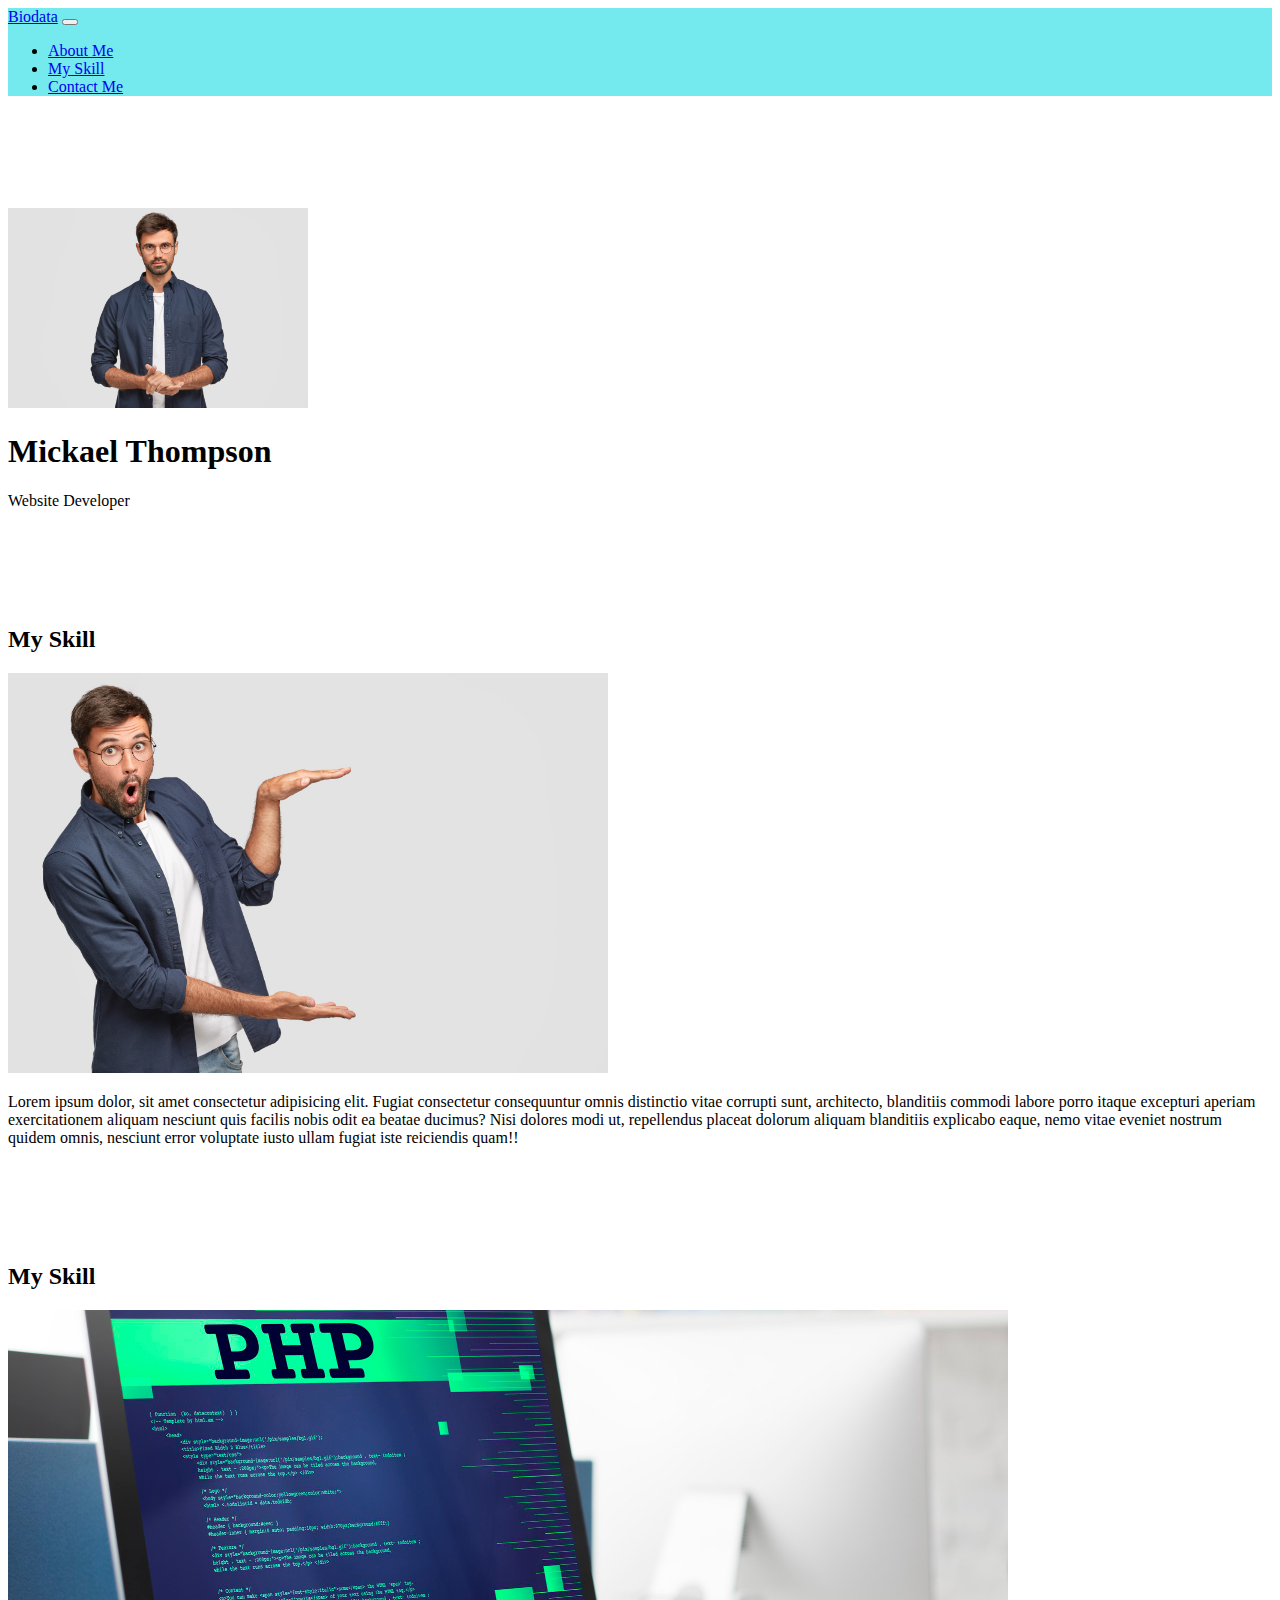
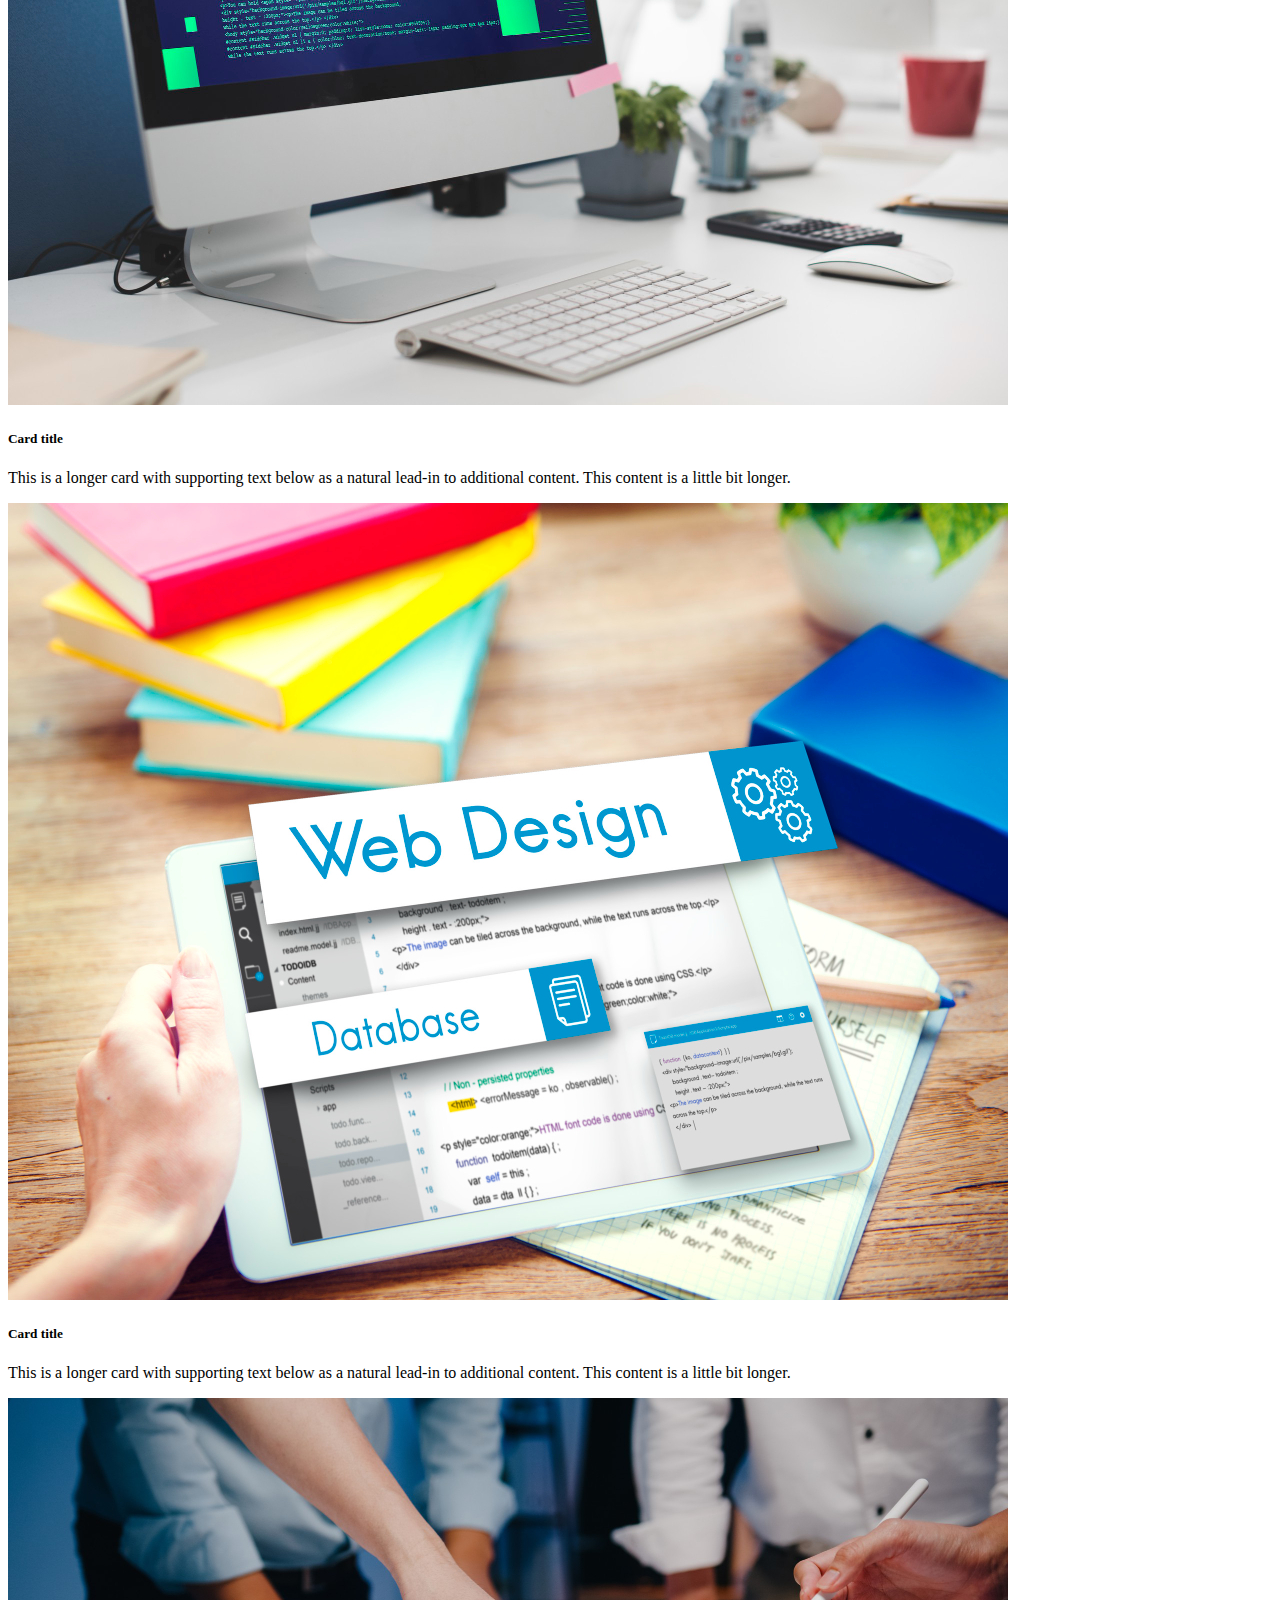
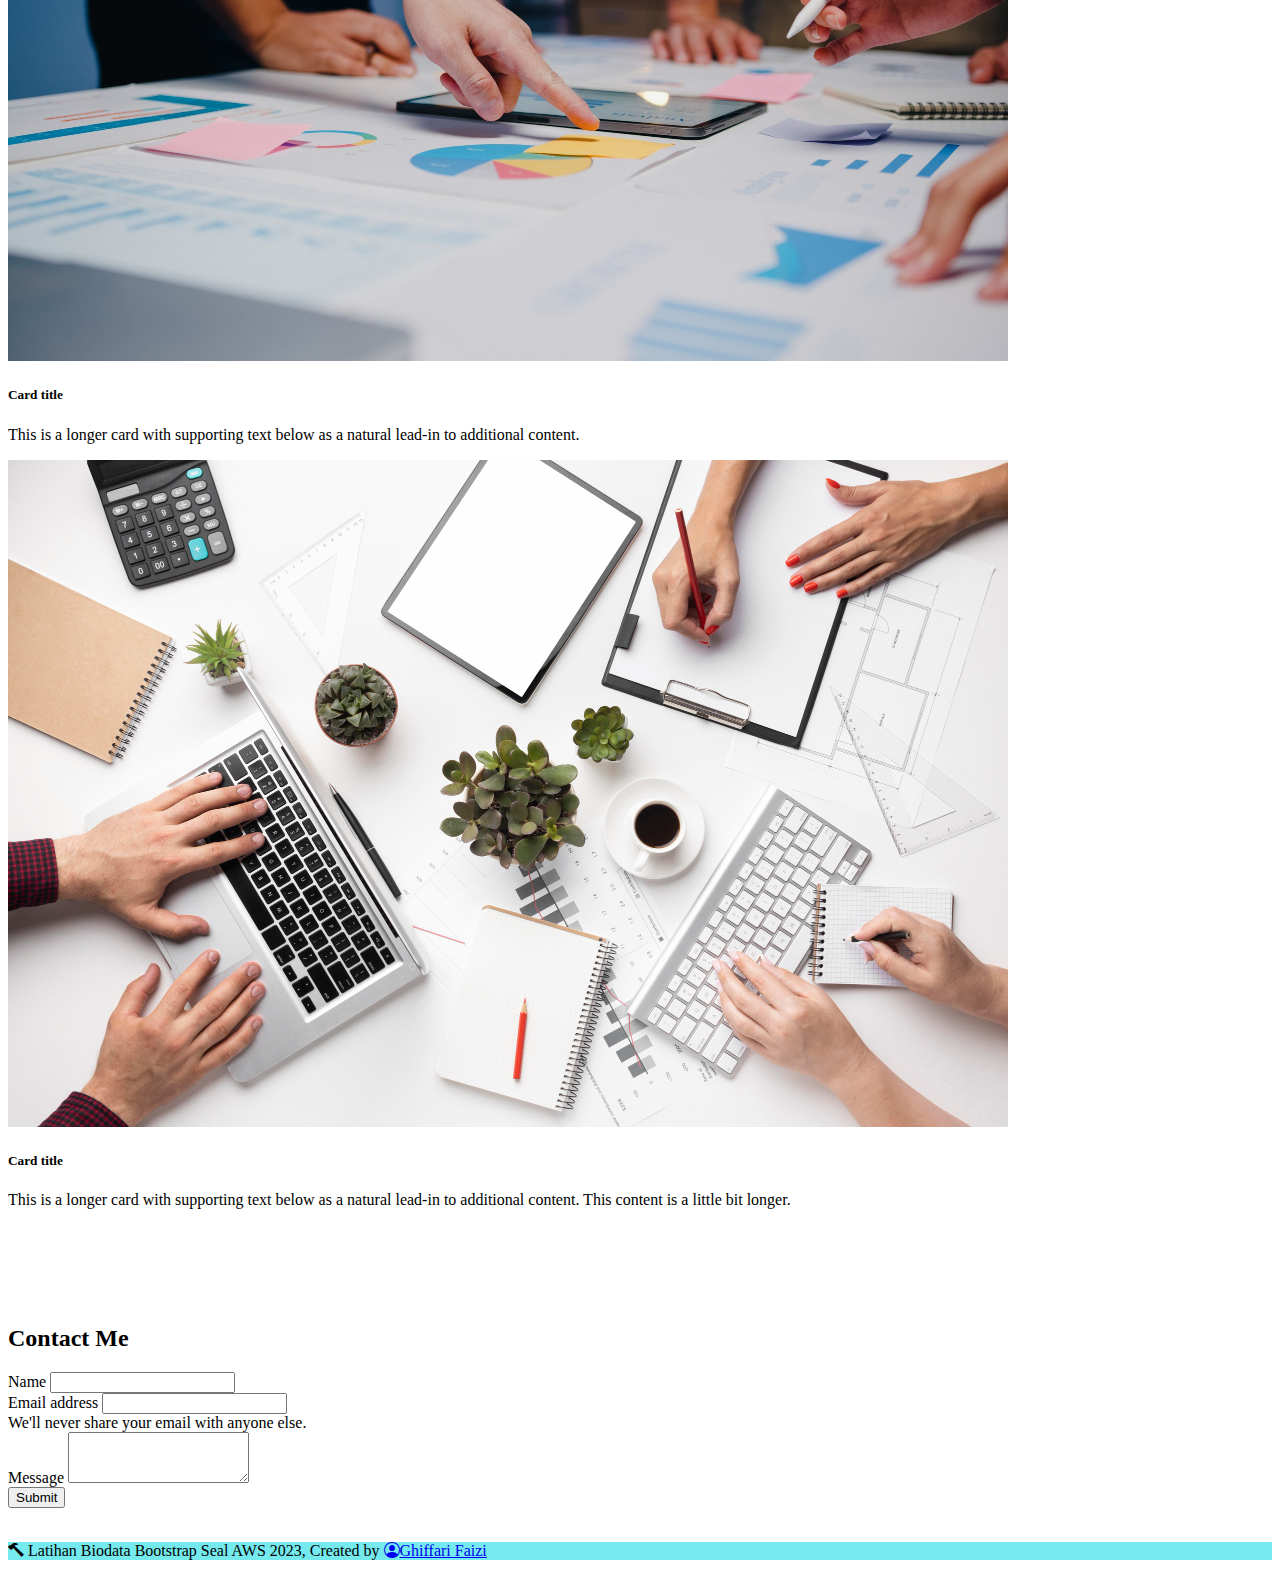
<file: framework/index.html>
<!doctype html>
<html lang="en">
  <head>
    <meta charset="utf-8">
    <meta name="viewport" content="width=device-width, initial-scale=1">
    <!-- Bootstrap CSS -->
    <link href="https://cdn.jsdelivr.net/npm/bootstrap@5.3.0-alpha3/dist/css/bootstrap.min.css" rel="stylesheet" integrity="sha384-KK94CHFLLe+nY2dmCWGMq91rCGa5gtU4mk92HdvYe+M/SXH301p5ILy+dN9+nJOZ" crossorigin="anonymous">
    <!-- Icon -->
    <link rel="stylesheet" href="https://cdn.jsdelivr.net/npm/bootstrap-icons@1.8.3/font/bootstrap-icons.css" />
    <!-- CSS -->
    <link rel="stylesheet" href="style.css" />
    <title>Bootstrap demo</title>
  </head>
  <body>

    <!-- Navbar Start -->
  
    <nav class="navbar navbar-expand-lg navbar-light" style="background-color: #74eaee;">
      <div class="container">
        <a class="navbar-brand" href="#">Biodata</a>
        <button class="navbar-toggler" type="button" data-bs-toggle="collapse" data-bs-target="#navbarNav" aria-controls="navbarNav" aria-expanded="false" aria-label="Toggle navigation">
          <span class="navbar-toggler-icon"></span>
        </button>
        <div class="collapse navbar-collapse" id="navbarNav">
          <ul class="navbar-nav ms-auto">
            <!-- <li class="nav-item">
              <a class="nav-link active" aria-current="page" href="#">Home</a>
            </li> -->
            <li class="nav-item">
              <a class="nav-link" href="#about">About Me</a>
            </li>
            <li class="nav-item">
              <a class="nav-link" href="#myskill">My Skill</a>
            </li>
            <li class="nav-item">
              <a class="nav-link" href="#contact">Contact Me</a>
            </li>
          </ul>
        </div>
      </div>
    </nav>

    <!-- Navbar End  -->

    <!-- Jumbo tron Start -->

    <section class="jumbotron text-center">
      <img src="img/image- hero.jpg" alt="Thompson" width="300" class="rounded-circle img-thumbnail" />
      <h1 class="display-4">Mickael Thompson</h1>
      <p class="lead">Website Developer </p>
      
    </section>

    <!-- Jumbotron End  -->

    <!-- About Me Start -->

    <!-- About -->
    <section id="about">
      <div class="container">
        <div class="row text-center mb-3">
          <div class="col">
            <h2>My Skill</h2>
          </div>
        </div>
        <div class="row justify-content-between fs-5 text-center">
          <div class="col-md-4">
            <img src="img/image-about.jpg" alt="Gambar About" style="width:600px;height:400px;" >
          </div>
          <div class="col-md-4">
            <p>Lorem ipsum dolor, sit amet consectetur adipisicing elit. Fugiat consectetur consequuntur omnis distinctio vitae corrupti sunt, architecto, blanditiis commodi labore porro itaque excepturi aperiam exercitationem aliquam nesciunt quis facilis nobis odit ea beatae ducimus? Nisi dolores modi ut, repellendus placeat dolorum aliquam blanditiis explicabo eaque, nemo vitae eveniet nostrum quidem omnis, nesciunt error voluptate iusto ullam fugiat iste reiciendis quam!!</p>
          </div>
        </div>
      </div>
      
    </section>
    <!-- Akhir About -->

    <!-- About Me End -->

    <!-- My Skill Start  -->

    <section id="myskill">
      <div class="container">
        <div class="row text-center mb-3">
          <div class="col">
            <h2>My Skill</h2>
          </div>
        </div>
        <div class="row row-cols-1 row-cols-md-2 g-4">
          <div class="col">
            <div class="card">
              <img src="img/about-1.jpg" class="card-img-top" alt="myskill-1">
              <div class="card-body">
                <h5 class="card-title">Card title</h5>
                <p class="card-text">This is a longer card with supporting text below as a natural lead-in to additional content. This content is a little bit longer.</p>
              </div>
            </div>
          </div>
          <div class="col">
            <div class="card">
              <img src="img/about-2.jpg" class="card-img-top" alt="myskill-2">
              <div class="card-body">
                <h5 class="card-title">Card title</h5>
                <p class="card-text">This is a longer card with supporting text below as a natural lead-in to additional content. This content is a little bit longer.</p>
              </div>
            </div>
          </div>
          <div class="col">
            <div class="card">
              <img src="img/about-3.jpg" class="card-img-top" alt="myskill-3">
              <div class="card-body">
                <h5 class="card-title">Card title</h5>
                <p class="card-text">This is a longer card with supporting text below as a natural lead-in to additional content.</p>
              </div>
            </div>
          </div>
          <div class="col">
            <div class="card">
              <img src="img/about-4.jpg" class="card-img-top" alt=myskill-4">
              <div class="card-body">
                <h5 class="card-title">Card title</h5>
                <p class="card-text">This is a longer card with supporting text below as a natural lead-in to additional content. This content is a little bit longer.</p>
              </div>
            </div>
          </div>
        </div>
    </section>

    <!-- My Skill End -->


  <!-- Contact Me Start -->

  <section id="contact">
    <div class="container">
      <div class="row text-center mb-3">
        <div class="col">
          <h2>Contact Me</h2>
        </div>
      </div>
      <div class="row justify-content-center">
        <div class="col-md-6">
          <form>
            <div class="mb-3">
              <label for="name" class="form-label">Name</label>
              <input type="text" class="form-control" id="name" aria-describedby="name" />
            </div>
            <div class="mb-3">
              <label for="email" class="form-label">Email address</label>
              <input type="email" class="form-control" id="email" aria-describedby="email" />
              <div id="email" class="form-text">We'll never share your email with anyone else.</div>
            </div>
            <div class="mb-3">
              <label for="message" class="form-label">Message</label>
              <textarea class="form-control" id="message" rows="3"></textarea>
            </div>
            <button type="submit" class="btn btn-primary">Submit</button>
          </form>
        </div>
      </div>
    </div>
  </section>

  <!-- Contact Me End -->

  <!-- Footer Start -->
</br>
  <footer class="text-black text-center pb-3" style="background-color: #74eaee;">
    <p>
      <i class="bi bi-hammer text-danger"></i> Latihan Biodata Bootstrap Seal AWS 2023, Created by
      <a href="https://www.instagram.com/ghiffarifaizi_/" class="text-black fw-bold"> <i class="bi bi-person-circle"></i>Ghiffari Faizi</a>
    </p>
  </footer>


  <!-- Footer end -->
    
    <script src="https://cdn.jsdelivr.net/npm/bootstrap@5.3.0-alpha3/dist/js/bootstrap.bundle.min.js" integrity="sha384-ENjdO4Dr2bkBIFxQpeoTz1HIcje39Wm4jDKdf19U8gI4ddQ3GYNS7NTKfAdVQSZe" crossorigin="anonymous"></script>
  </body>
</html>
</file>
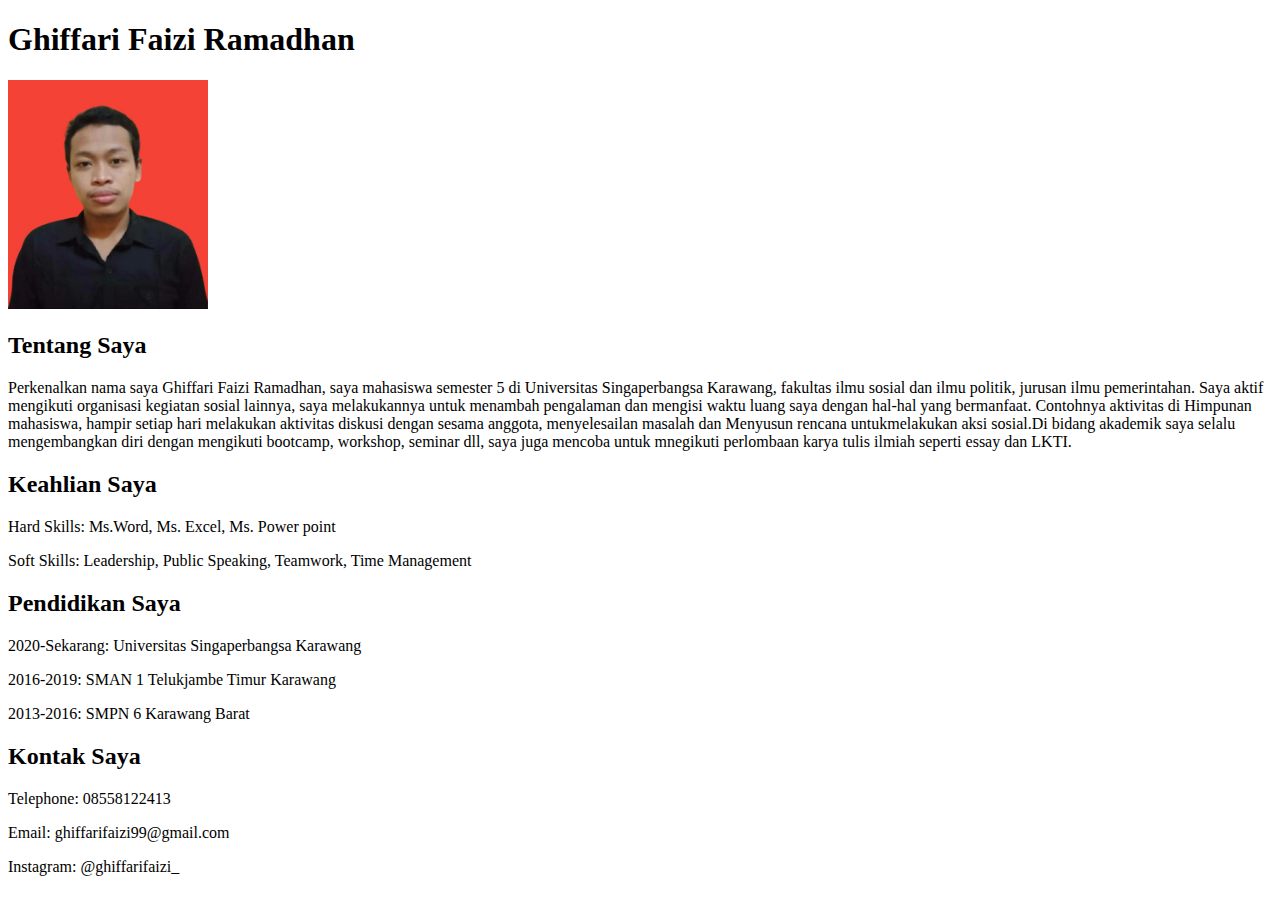
<file: pertama.html>
<!DOCTYPE html>
<html lang="en">
<head>
    <meta charset="UTF-8">
    <meta http-equiv="X-UA-Compatible" content="IE=edge">
    <meta name="viewport" content="width=<device-width>, initial-scale=1.0">
    <title>Document</title>
</head>
<body>
    <h1>Ghiffari Faizi Ramadhan</h1>
    <img src="images/WhatsApp Image 2023-03-05 at 17.51.53.jpeg" width="200px" />
    <h2>Tentang Saya</h2>
    <p>Perkenalkan nama saya Ghiffari Faizi Ramadhan, saya mahasiswa semester 5 di Universitas Singaperbangsa Karawang, fakultas ilmu sosial dan ilmu politik, jurusan ilmu pemerintahan. Saya aktif mengikuti organisasi kegiatan sosial lainnya, saya melakukannya untuk menambah pengalaman dan mengisi waktu luang saya dengan hal-hal yang bermanfaat. Contohnya aktivitas di Himpunan mahasiswa, hampir setiap hari melakukan aktivitas diskusi dengan sesama anggota, menyelesailan masalah dan Menyusun rencana untukmelakukan aksi sosial.Di bidang akademik saya selalu mengembangkan diri dengan mengikuti bootcamp, workshop, seminar dll, saya juga mencoba untuk mnegikuti perlombaan karya tulis ilmiah seperti essay dan LKTI.</p>
    <h2>Keahlian Saya</h2>
    <p>Hard Skills: Ms.Word, Ms. Excel, Ms. Power point</p>
<p>Soft Skills: Leadership, Public Speaking, Teamwork, Time Management</p>
 <h2>Pendidikan Saya</h2>
 <p>2020-Sekarang: Universitas Singaperbangsa Karawang</p>
 <p>2016-2019: SMAN 1 Telukjambe Timur Karawang</p>
 <p>2013-2016: SMPN 6 Karawang Barat</p>
 <h2>Kontak Saya</h2>
 <p>Telephone: 08558122413</p>
 <p>Email: ghiffarifaizi99@gmail.com</p>
 <p>Instagram: @ghiffarifaizi_</p>
</body>
</html>
</file>
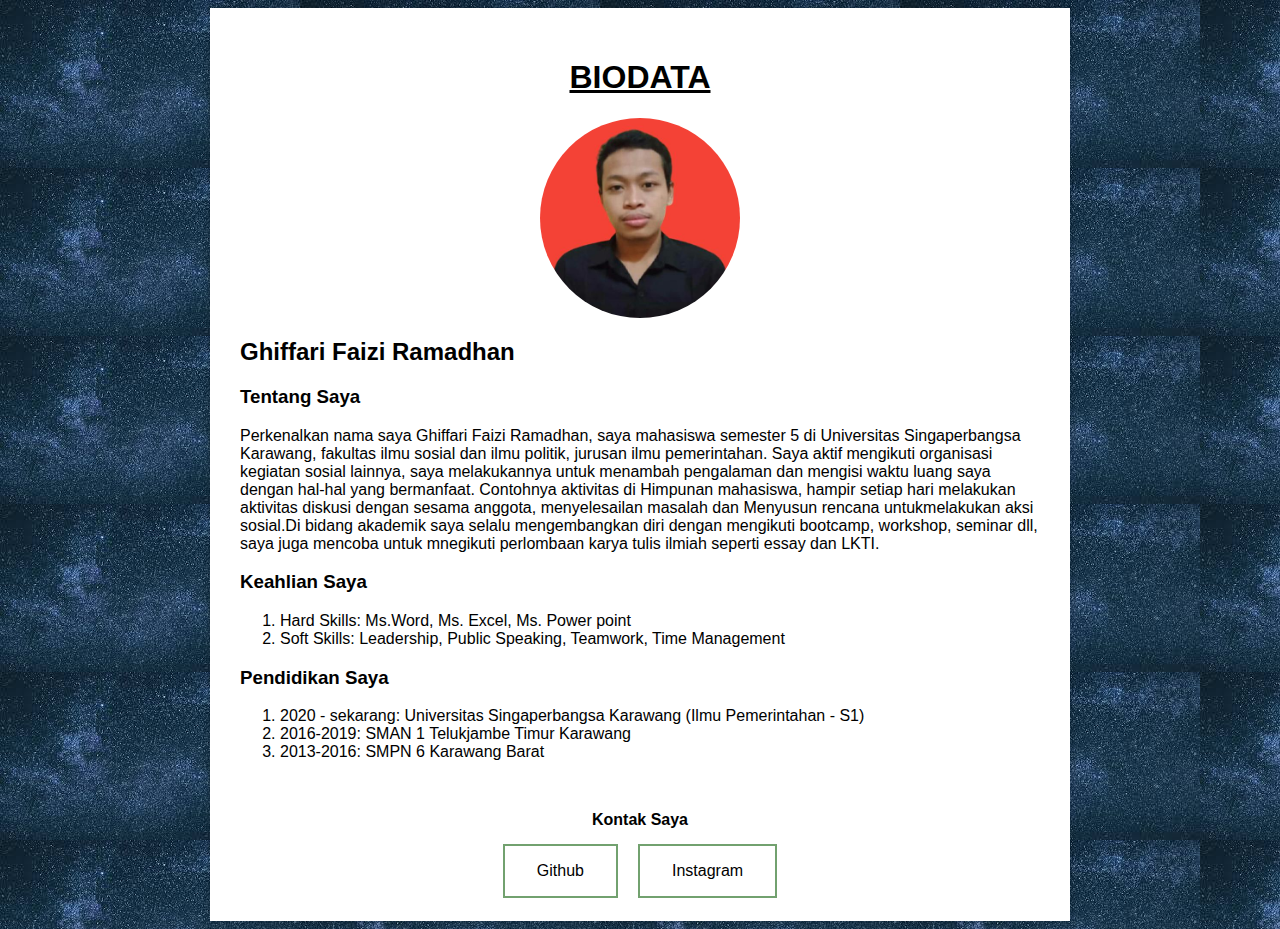
<file: biodata/biodata.html>
<!DOCTYPE html>
<html lang="en">
<head>
      <meta charset="UTF-8">
      <meta http-equiv="X-UA-Compatible" content="IE=edge">
      <meta name="viewport" content="width=device-width, initial-scale=1.0">
      <title>Biodata Saya</title>
      <link rel="stylesheet" type="text/css" href="style.css">
</head>
<body>
    <div class="container">
        <h1><u>Biodata</u></h1>
        <img src="img/foto ghiffari.jpeg" alt="Foto Saya">
        <h2><span>Ghiffari Faizi Ramadhan</span></h2>
        <h3>Tentang Saya</h3>
        <p>Perkenalkan nama saya Ghiffari Faizi Ramadhan, saya mahasiswa semester 5 di Universitas Singaperbangsa Karawang, fakultas ilmu sosial dan ilmu politik, jurusan ilmu pemerintahan. Saya aktif mengikuti organisasi kegiatan sosial lainnya, saya melakukannya untuk menambah pengalaman dan mengisi waktu luang saya dengan hal-hal yang bermanfaat. Contohnya aktivitas di Himpunan mahasiswa, hampir setiap hari melakukan aktivitas diskusi dengan sesama anggota, menyelesailan masalah dan Menyusun rencana untukmelakukan aksi sosial.Di bidang akademik saya selalu mengembangkan diri dengan mengikuti bootcamp, workshop, seminar dll, saya juga mencoba untuk mnegikuti perlombaan karya tulis ilmiah seperti essay dan LKTI.</p>
        <h3>Keahlian Saya</h3>
        <ol>
            <li>Hard Skills: Ms.Word, Ms. Excel, Ms. Power point</li>
            <li>Soft Skills: Leadership, Public Speaking, Teamwork, Time Management</li>
        </ol>
        <h3>Pendidikan Saya</h3>
        <ol>
            <li>2020 - sekarang: Universitas Singaperbangsa Karawang (Ilmu Pemerintahan - S1)</li>
            <li>2016-2019: SMAN 1 Telukjambe Timur Karawang</li>
            <li>2013-2016: SMPN 6 Karawang Barat</li>
        </ol>
        <h4>Kontak Saya</h4>
        <div class="center">

            <a href="https://github.com/memberijauh"><button class="button button-1">Github</button></a>

            <a href="https://instagram.com/ghiffarifaizi_"><button class="button button-2">Instagram</button></a>

        </div>
    </div>
</body>
</html>
</file>
<file: framework/style.css>
.jumbotron {
    padding-top: 6em;
    background-color: #ffffff;
  }

  #portfolio {
    background-color: #e2edff;
  }

  section {
    padding-top: 5rem;
  }
</file>
<file: biodata/style.css>
body {
    font-family: Arial, sans-serif;
    background-color: #09104B;
    background: url(img/bg3.jpg);
    /* height: 0%;
    background-position: center;
    background-repeat: no-repeat;
    background-size: cover; */
  }

  h1{
    text-transform: uppercase;
    place-content: center;
    text-align: center;

  }

  .container {
    max-width:100%;
    width: 800px;
    margin: 0 auto;
    padding: 30px;
    background-color: #fff;
    box-shadow: 0 0 10px rgba(0,0,0,0.2);
  }

  img {
    display: block;
    margin: auto;
    width: 200px;
    height: 200px;
    border-radius: 50%;
    object-fit: cover;
    object-position: center;
    margin-bottom: 20px;
    opacity: 1;
  }
  h4 {
      text-align: center;
      margin-top: 50px;
      color: #000;
    }

  .button {
      border: none;
      color: royalblue;
      padding: 16px 32px;
      text-align: center;
      text-decoration: none;
      display: inline-block;
      font-size: 16px;
      margin: 10px 10px;
      cursor: pointer;

    }

    .button-1 {
      background-color: white; 
      color: black; 
      border: 2px solid #72a16f;
    }

    .button-1:hover {
      background-color: #72a16f;
      color: white;
    }

    .button-2 {
      background-color: white; 
      color: black; 
      border: 2px solid #72a16f;
    }

    .button-2:hover {
      background-color: #72a16f;
      color: white;
    }
    .button-3 {
      background-color: white; 
      color: black; 
      border: 2px solid #72a16f;
    }

    .button-3:hover {
      background-color: #72a16f;
      color: white;
    }
    .center {
      display: flex;
      justify-content: center;
      align-items: center;
      height: 40px;

    }
</file>
